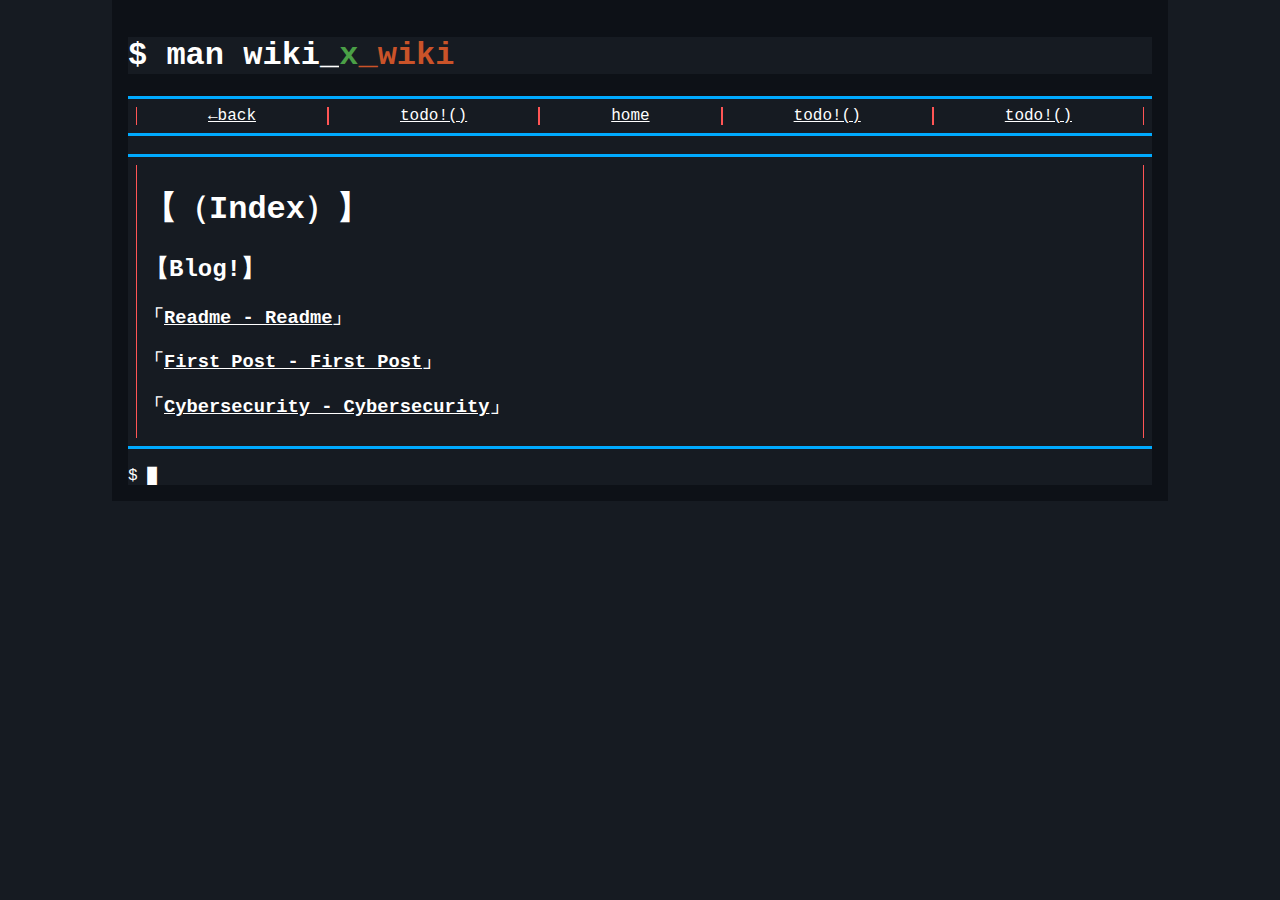
<file: index.html>
<!DOCTYPE html>
<html lang="en">
        <head>
                <meta charset="UTF-8" />
                <title>WIKI X WIKI</title>

                <meta name="viewport" content="width=device-width,initial-scale=1" />
                <meta name="description" content="No one reads this anyway right?" />
                <link rel="icon" href="favicon.ico">

                <style>
/* STYLE */
* {
        color: #fff;
        //background: #0D1117;
        background: #161B22;
}


.grid {
	border-collapse: collapse;
}
.navbar, .row {
        display: flex;
        flex-wrap: nowrap;
        flex-grow: 1;
}
.row { 
        color: #0AF;
        margin: auto;
        padding: 0.5em;
        border-style: solid none solid none;
}

.bar, .col { 
        flex-grow: 1;
        text-align: justify;

        border-style: none solid none solid;
        border-color: #F55;
        border-width: 0.1em;
}
.col { 
        padding: 0 0.5em 0 0.5em;
}
.bar {
        padding: 0 0 0 0;
}

.navbar:hover { color: #0AF; }


body {
	margin: auto;
	padding: 1em;
	max-width: 64em;
	font-family: "courier new", monospace;
	//color: #fb5;
        background: #0D1117;
	//background: #fff;
	word-wrap: break-word;
}

.main { 
        margin: auto;
        padding: 1em;
        text-align: justify;
        border-style: double;
}

/* THEGOODS */
#lil-boi { 
        text-decoration:none;
}

.first-boi:after {
        content: 'wiki_';
        color: #ffffff;
} .first-boi:hover:after { content: 'ウィキ'; }

.second-boi:after {
        content: 'x';
        color: #4a9f46;
} .second-boi:hover:after { content: 'X'; }

.third-boi:after {
        content: '_wiki';
        color: #ca5329;
} .third-boi:hover:after { content: 'ウィキ'; }


.fancyboi { //color: #fb5; }
.fancyboi::before { content: "$ "; }
@media (prefers-reduced-motion: no-preference) {
	@keyframes flash {
		50% { opacity: 0; }
	}
	@keyframes reveal {
		from { width: 2em; } /* Width of ::before */
		  to { width: 100%; }
	}
	.fancyboi {
		overflow: hidden;
		white-space: nowrap;
		animation: reveal 2s linear;
		text-overflow: "█";
	}
        .end::after{
                content: "█";
                animation: flash 0.5s step-end infinite;
        }
}
@media not (prefers-reduced-motion: no-preference) {
        .end::after{
                content: "█";
        }
}
/* SDOOGEHT */
h2::before { content: "【"; } 
h2::after { content: "】"; }
h3::before { content: "「"; } 
h3::after { content: "」"; }
h4::before { content: "『"; } 
h4::after { content: "』"; }
                </style>
        </head>

        <body class="body">
                <h1 style="text-decoration:none;" class="fancyboi" id="lil-boi">man 
                        <a href="" id="lil-boi" class="first-boi"></a><a href="" id="lil-boi" class="second-boi"></a><a href="" id="lil-boi" class="third-boi"></a>
                </h1> <!-- top bar -->

                
                <div class="grid">
                        <div class="row" align="center">
                                <div class="bar"><center><a href="../">&larr;back</a></center></div>
                                <div class="bar"><center><a href="">todo!()</a></center></div>
                                <div class="bar"><center><a href="/">home</a></center></div>
                                <div class="bar"><center><a href="">todo!()</a></center></div>
                                <div class="bar"><center><a href="">todo!()</a></center></div>
                        </div>

                        <br />

                        <div class="row">
                                <div class="col"> 
                                        <div>
                                                <h1>【（Index）】</h1>
                                                <h2>Blog!</h2>
<h3><a href="posts/README.html">Readme - Readme</a></h3>
<h3><a href="posts/anime/example.html">First Post - First Post</a></h3>
<h3><a href="posts/tech/cyber.html">Cybersecurity - Cybersecurity</a></h3>

                                        </div>
                                </div>
                        </div>
                </div>

                <div class="end"><br />$ </div>
        </body>
</html>
</file>
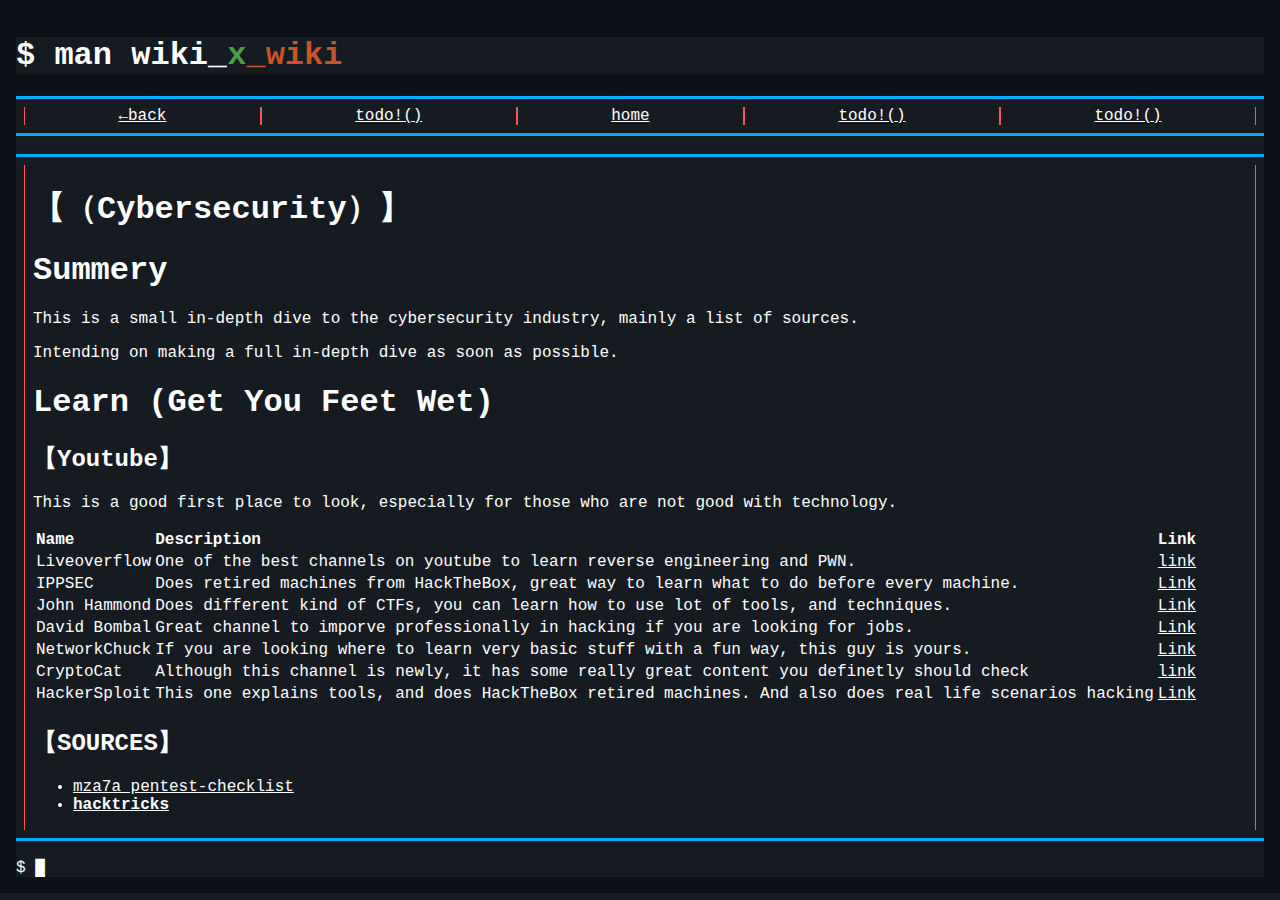
<file: posts/cyber.html>
<!DOCTYPE html>
<html lang="en">
        <head>
                <meta charset="UTF-8" />
                <title>WIKI X WIKI</title>

                <meta name="viewport" content="width=device-width,initial-scale=1" />
                <meta name="description" content="No one reads this anyway right?" />
                <link rel="icon" href="favicon.ico">

                <style>
/* STYLE */
* {
        color: #fff;
        //background: #0D1117;
        background: #161B22;
}


.grid {
	border-collapse: collapse;
}
.row {
        display: flex;
        flex-wrap: nowrap;
        flex-grow: 1;
}
.row { 
        color: #0AF;
        margin: auto;
        padding: 0.5em;
        border-style: solid none solid none;
}

.bar, .col { 
        flex-grow: 1;

        border-style: none solid none solid;
        border-color: #F55;
        border-width: 0.1em;
}
.col { 
        text-align: justify;
        padding: 0 0.5em 0 0.5em;
}
.bar {
        text-align: center;
        padding: 0 0 0 0;
}

html {
        //background-image: url("https://picsum.photos/536/354");
        // TODO: get a real image
}
body {
	margin: auto;
	padding: 1em;
	max-width: 96em;
	font-family: "courier new", monospace;
        background: #0D1117;
        word-wrap: break-word;
        height: 100%;
}

/* THEGOODS */
#lil-boi { 
        text-decoration:none;
}

.first-boi:after {
        content: 'wiki_';
        color: #ffffff;
} .first-boi:hover:after { content: 'ウィキ'; }

.second-boi:after {
        content: 'x';
        color: #4a9f46;
} .second-boi:hover:after { content: 'X'; }

.third-boi:after {
        content: '_wiki';
        color: #ca5329;
} .third-boi:hover:after { content: 'ウィキ'; }


.fancyboi { //color: #fb5; }
.fancyboi::before { content: "$ "; }
@media (prefers-reduced-motion: no-preference) {
	@keyframes flash {
		50% { opacity: 0; }
	}
	@keyframes reveal {
		from { width: 2em; } /* Width of ::before */
		  to { width: 100%; }
	}
	.fancyboi {
		overflow: hidden;
		white-space: nowrap;
		animation: reveal 2s linear;
		text-overflow: "█";
	}
        .end::after{
                content: "█";
                animation: flash 0.5s step-end infinite;
        }
}
@media not (prefers-reduced-motion: no-preference) {
        .end::after{
                content: "█";
        }
}
/* SDOOGEHT */
h2::before { content: "【"; } 
h2::after { content: "】"; }
h3::before { content: "「"; } 
h3::after { content: "」"; }
h4::before { content: "『"; } 
h4::after { content: "』"; }
                </style>
        </head>

        <body>
                <h1 style="text-decoration:none;" class="fancyboi" id="lil-boi">man 
                        <a href="" id="lil-boi" class="first-boi"></a><a href="" id="lil-boi" class="second-boi"></a><a href="" id="lil-boi" class="third-boi"></a>
                </h1> <!-- top bar -->

                
                <div class="grid">
                        <div class="row" align="center">
                                <div class="bar"><a href="../">&larr;back</a></div>
                                <div class="bar"><a href="">todo!()</a></div>
                                <div class="bar"><a href="/">home</a></div>
                                <div class="bar"><a href="">todo!()</a></div>
                                <div class="bar"><a href="">todo!()</a></div>
                        </div>

                        <br />

                        <div class="row">
                                <div class="col"> 
                                        <div>
                                                <h1>【（Cybersecurity）】</h1>
                                                <h1>Summery</h1>
<p>This is a small in-depth dive to the cybersecurity industry, mainly a list of
sources.</p>
<p>Intending on making a full in-depth dive as soon as possible.</p>
<h1>Learn (Get You Feet Wet)</h1>
<h2>Youtube</h2>
<p>This is a good first place to look, especially for those who
are not good with technology.</p>
<table><thead><tr><th>Name</th><th>Description</th><th>Link</th></tr></thead><tbody>
<tr><td>Liveoverflow</td><td>One of the best channels on youtube to learn reverse engineering and PWN.</td><td><a href="https://www.youtube.com/c/LiveOverflow">link</a></td></tr>
<tr><td>IPPSEC</td><td>Does retired machines from HackTheBox, great way to learn what to do before every machine.</td><td><a href="https://www.youtube.com/c/ippsec">Link</a></td></tr>
<tr><td>John Hammond</td><td>Does different kind of CTFs, you can learn how to use lot of tools, and techniques.</td><td><a href="https://www.youtube.com/c/JohnHammond010">Link</a></td></tr>
<tr><td>David Bombal</td><td>Great channel to imporve professionally in hacking if you are looking for jobs.</td><td><a href="https://www.youtube.com/c/DavidBombal">Link</a></td></tr>
<tr><td>NetworkChuck</td><td>If you are looking where to learn very basic stuff with a fun way, this guy is yours.</td><td><a href="https://www.youtube.com/c/NetworkChuck">Link</a></td></tr>
<tr><td>CryptoCat</td><td>Although this channel is newly, it has some really great content you definetly should check</td><td><a href="https://www.youtube.com/c/CryptoCat23">link</a></td></tr>
<tr><td>HackerSploit</td><td>This one explains tools, and does HackTheBox retired machines. And also does real life scenarios hacking</td><td><a href="https://www.youtube.com/c/HackerSploit">Link</a></td></tr>
</tbody></table>
<h2>SOURCES</h2>
<ul>
<li><a href="https://github.com/mza7a/pentest-checklist">mza7a pentest-checklist</a></li>
<li><a href="https://book.hacktricks.xyz"><strong>hacktricks</strong></a></li>
</ul>
<!-- vim: tw=64 tabstop=4 shiftwidth=4 expandtab
-->

                                        </div>
                                </div>
                        </div>
                </div>

                <div class="end"><br />$ </div>
        </body>
</html>
</file>
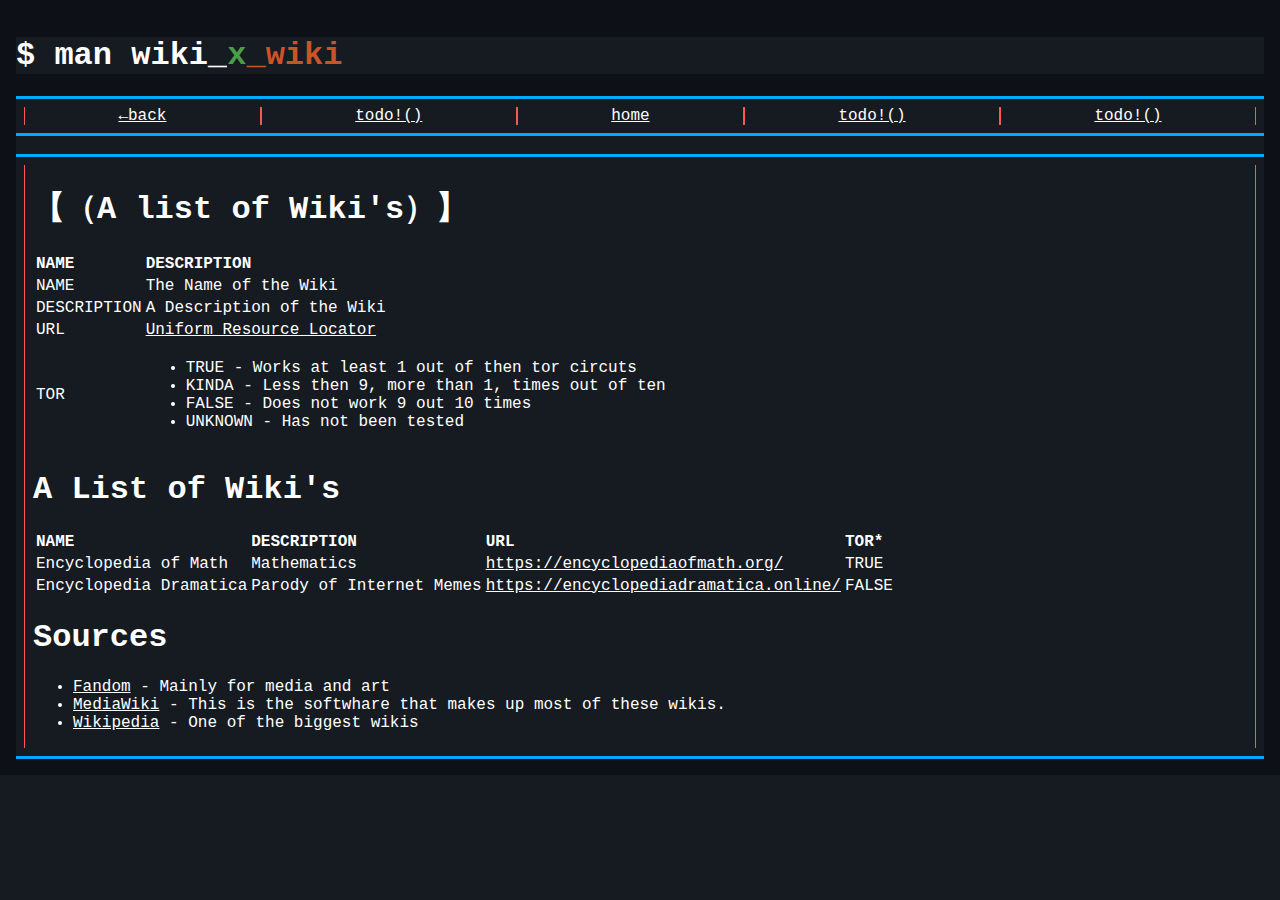
<file: posts/wiki.html>
<!DOCTYPE html>
<html lang="en">
        <head>
                <meta charset="UTF-8" />
                <title>WIKI X WIKI</title>

                <meta name="viewport" content="width=device-width,initial-scale=1" />
                <meta name="description" content="No one reads this anyway right?" />
                <link rel="icon" href="favicon.ico">

                <style>
/* STYLE */
* {
        color: #fff;
        //background: #0D1117;
        background: #161B22;
}


.grid {
	border-collapse: collapse;
}
.row {
        display: flex;
        flex-wrap: nowrap;
        flex-grow: 1;
}
.row { 
        color: #0AF;
        margin: auto;
        padding: 0.5em;
        border-style: solid none solid none;
}

.bar, .col { 
        flex-grow: 1;

        border-style: none solid none solid;
        border-color: #F55;
        border-width: 0.1em;
}
.col { 
        text-align: justify;
        padding: 0 0.5em 0 0.5em;
}
.bar {
        text-align: center;
        padding: 0 0 0 0;
}

html {
        //background-image: url("https://picsum.photos/536/354");
        // TODO: get a real image
}
body {
	margin: auto;
	padding: 1em;
	max-width: 96em;
	font-family: "courier new", monospace;
        background: #0D1117;
        word-wrap: break-word;
        height: 100%;
}

/* THEGOODS */
#lil-boi { 
        text-decoration:none;
}

.first-boi:after {
        content: 'wiki_';
        color: #ffffff;
} .first-boi:hover:after { content: 'ウィキ'; }

.second-boi:after {
        content: 'x';
        color: #4a9f46;
} .second-boi:hover:after { content: 'X'; }

.third-boi:after {
        content: '_wiki';
        color: #ca5329;
} .third-boi:hover:after { content: 'ウィキ'; }


.fancyboi { //color: #fb5; }
.fancyboi::before { content: "$ "; }
@media (prefers-reduced-motion: no-preference) {
	@keyframes flash {
		50% { opacity: 0; }
	}
	@keyframes reveal {
		from { width: 2em; } /* Width of ::before */
		  to { width: 100%; }
	}
	.fancyboi {
		overflow: hidden;
		white-space: nowrap;
		animation: reveal 2s linear;
		text-overflow: "█";
	}
        .end::after{
                content: "█";
                animation: flash 0.5s step-end infinite;
        }
}
@media not (prefers-reduced-motion: no-preference) {
        .end::after{
                content: "█";
        }
}
/* SDOOGEHT */
h2::before { content: "【"; } 
h2::after { content: "】"; }
h3::before { content: "「"; } 
h3::after { content: "」"; }
h4::before { content: "『"; } 
h4::after { content: "』"; }
                </style>
        </head>

        <body>
                <h1 style="text-decoration:none;" class="fancyboi" id="lil-boi">man 
                        <a href="" id="lil-boi" class="first-boi"></a><a href="" id="lil-boi" class="second-boi"></a><a href="" id="lil-boi" class="third-boi"></a>
                </h1> <!-- top bar -->

                
                <div class="grid">
                        <div class="row" align="center">
                                <div class="bar"><a href="../">&larr;back</a></div>
                                <div class="bar"><a href="">todo!()</a></div>
                                <div class="bar"><a href="/">home</a></div>
                                <div class="bar"><a href="">todo!()</a></div>
                                <div class="bar"><a href="">todo!()</a></div>
                        </div>

                        <br />

                        <div class="row">
                                <div class="col"> 
                                        <div>
                                                <h1>【（A list of Wiki's）】</h1>
                                                <table>
    <tr>
        <th>NAME</th>
        <th>DESCRIPTION</th>
    </tr>
    <tr>
        <td>NAME</td>
        <td>The Name of the Wiki</td>
    </tr>
    <tr>
        <td>DESCRIPTION</td>
        <td>A Description of the Wiki</td>
    </tr>
    <tr>
        <td>URL</td>
        <td><a
        href="https://developer.mozilla.org/en-US/docs/Learn/Common_questions/Web_mechanics/What_is_a_URL">Uniform Resource Locator</a></td>
    </tr>
    <tr>
        <td>TOR</td>
        <td>
            <ul>
                <li>TRUE - Works at least 1 out of then tor circuts</li>
                <li>KINDA - Less then 9, more than 1, times out of ten</li>
                <li>FALSE - Does not work 9 out 10 times</li>
                <li>UNKNOWN - Has not been tested</li>
            </ul> 
        </td>
    </tr>
</table>
<h1>A List of Wiki's</h1>
<table>
    <tr>
        <th>NAME</th>
        <th>DESCRIPTION</th>
        <th>URL</th>
        <th>TOR*</th>
    </tr>
    <tr>
        <td>Encyclopedia of Math</td>
        <td>Mathematics</td>
        <td><a href="https://encyclopediaofmath.org/">https://encyclopediaofmath.org/</a></td>
        <td>TRUE</td>
    </tr>
    <tr>
        <td>Encyclopedia Dramatica</td>
        <td>Parody of Internet Memes</td>
        <td><a href="https://encyclopediadramatica.online">https://encyclopediadramatica.online/</a></td>
        <td>FALSE</td>
    </tr>
<!--<tr>
        <td>Encyclopedia Dramatica</td>
        <td>Parody of Internet Memes</td>
        <td><a href="https://encyclopediadramatica.online">https://encyclopediadramatica.online/</a></td>
        <td>FALSE</td>
    </tr>-->
</table>
<h1>Sources</h1>
<ul>
    <li><a href="https://www.fandom.com/explore">Fandom</a> - Mainly for media and art</li>
    <li><a href="https://www.mediawiki.org/wiki/Sites_using_MediaWiki/en">MediaWiki</a>
    - This is the softwhare that makes up most of these wikis.</li>
    <li><a
    href="https://en.wikipedia.org/wiki/List_of_wikis">Wikipedia</a>
    - One of the biggest wikis</li>
<!--<li><a href=""></a></li>-->
</ul>
<!-- vim: tw=64 tabstop=4 shiftwidth=4 expandtab

                                        </div>
                                </div>
                        </div>
                </div>

                <div class="end"><br />$ </div>
        </body>
</html>
</file>
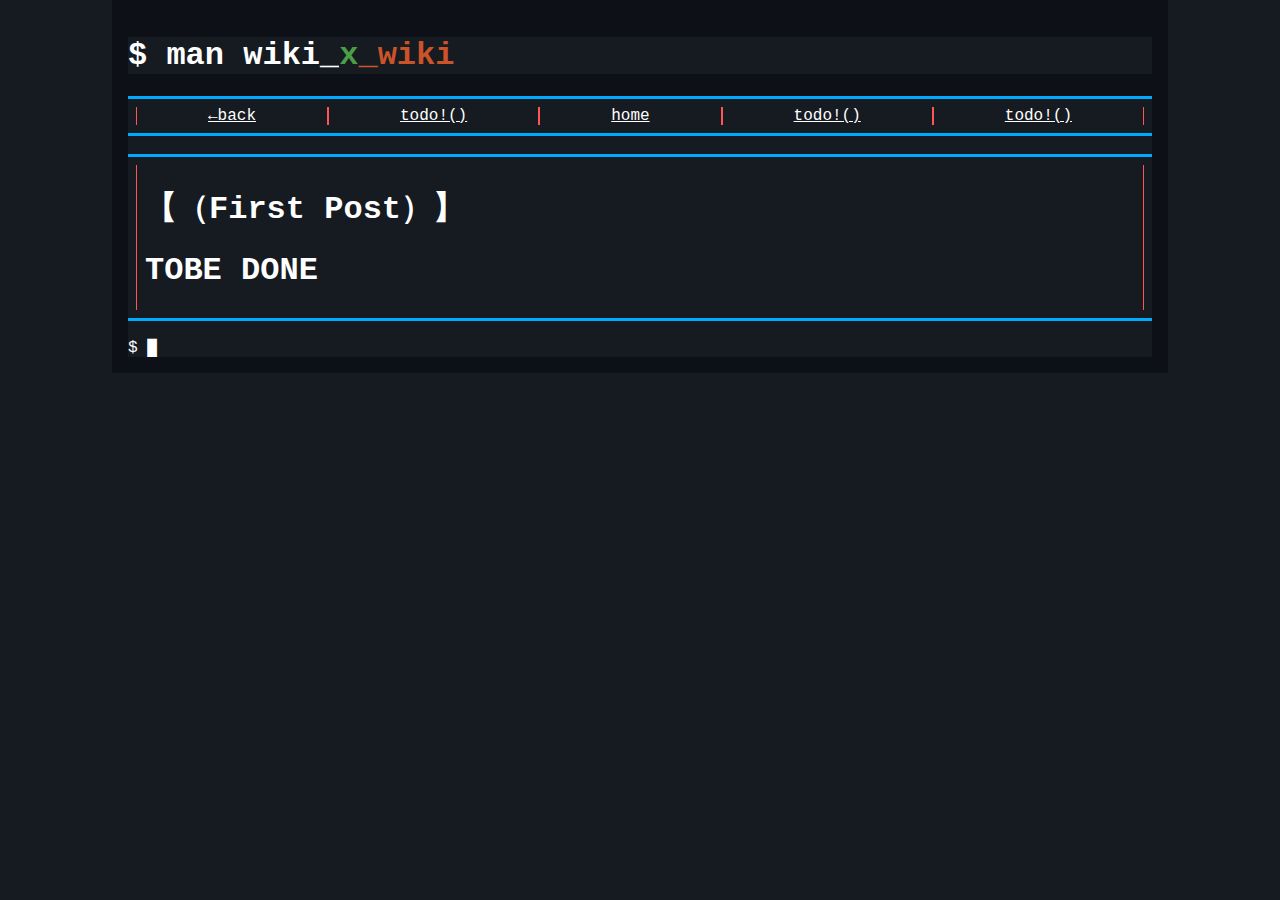
<file: posts/anime/example.html>
<!DOCTYPE html>
<html lang="en">
        <head>
                <meta charset="UTF-8" />
                <title>WIKI X WIKI</title>

                <meta name="viewport" content="width=device-width,initial-scale=1" />
                <meta name="description" content="No one reads this anyway right?" />
                <link rel="icon" href="favicon.ico">

                <style>
/* STYLE */
* {
        color: #fff;
        //background: #0D1117;
        background: #161B22;
}


.grid {
	border-collapse: collapse;
}
.navbar, .row {
        display: flex;
        flex-wrap: nowrap;
        flex-grow: 1;
}
.row { 
        color: #0AF;
        margin: auto;
        padding: 0.5em;
        border-style: solid none solid none;
}

.bar, .col { 
        flex-grow: 1;
        text-align: justify;

        border-style: none solid none solid;
        border-color: #F55;
        border-width: 0.1em;
}
.col { 
        padding: 0 0.5em 0 0.5em;
}
.bar {
        padding: 0 0 0 0;
}

.navbar:hover { color: #0AF; }


body {
	margin: auto;
	padding: 1em;
	max-width: 64em;
	font-family: "courier new", monospace;
	//color: #fb5;
        background: #0D1117;
	//background: #fff;
	word-wrap: break-word;
}

.main { 
        margin: auto;
        padding: 1em;
        text-align: justify;
        border-style: double;
}

/* THEGOODS */
#lil-boi { 
        text-decoration:none;
}

.first-boi:after {
        content: 'wiki_';
        color: #ffffff;
} .first-boi:hover:after { content: 'ウィキ'; }

.second-boi:after {
        content: 'x';
        color: #4a9f46;
} .second-boi:hover:after { content: 'X'; }

.third-boi:after {
        content: '_wiki';
        color: #ca5329;
} .third-boi:hover:after { content: 'ウィキ'; }


.fancyboi { //color: #fb5; }
.fancyboi::before { content: "$ "; }
@media (prefers-reduced-motion: no-preference) {
	@keyframes flash {
		50% { opacity: 0; }
	}
	@keyframes reveal {
		from { width: 2em; } /* Width of ::before */
		  to { width: 100%; }
	}
	.fancyboi {
		overflow: hidden;
		white-space: nowrap;
		animation: reveal 2s linear;
		text-overflow: "█";
	}
        .end::after{
                content: "█";
                animation: flash 0.5s step-end infinite;
        }
}
@media not (prefers-reduced-motion: no-preference) {
        .end::after{
                content: "█";
        }
}
/* SDOOGEHT */
h2::before { content: "【"; } 
h2::after { content: "】"; }
h3::before { content: "「"; } 
h3::after { content: "」"; }
h4::before { content: "『"; } 
h4::after { content: "』"; }
                </style>
        </head>

        <body class="body">
                <h1 style="text-decoration:none;" class="fancyboi" id="lil-boi">man 
                        <a href="" id="lil-boi" class="first-boi"></a><a href="" id="lil-boi" class="second-boi"></a><a href="" id="lil-boi" class="third-boi"></a>
                </h1> <!-- top bar -->

                
                <div class="grid">
                        <div class="row" align="center">
                                <div class="bar"><center><a href="../">&larr;back</a></center></div>
                                <div class="bar"><center><a href="">todo!()</a></center></div>
                                <div class="bar"><center><a href="/">home</a></center></div>
                                <div class="bar"><center><a href="">todo!()</a></center></div>
                                <div class="bar"><center><a href="">todo!()</a></center></div>
                        </div>

                        <br />

                        <div class="row">
                                <div class="col"> 
                                        <div>
                                                <h1>【（First Post）】</h1>
                                                <h1>TOBE DONE</h1>
<!-- vim: tw=64 tabstop=4 shiftwidth=4 expandtab
-->

                                        </div>
                                </div>
                        </div>
                </div>

                <div class="end"><br />$ </div>
        </body>
</html>
</file>
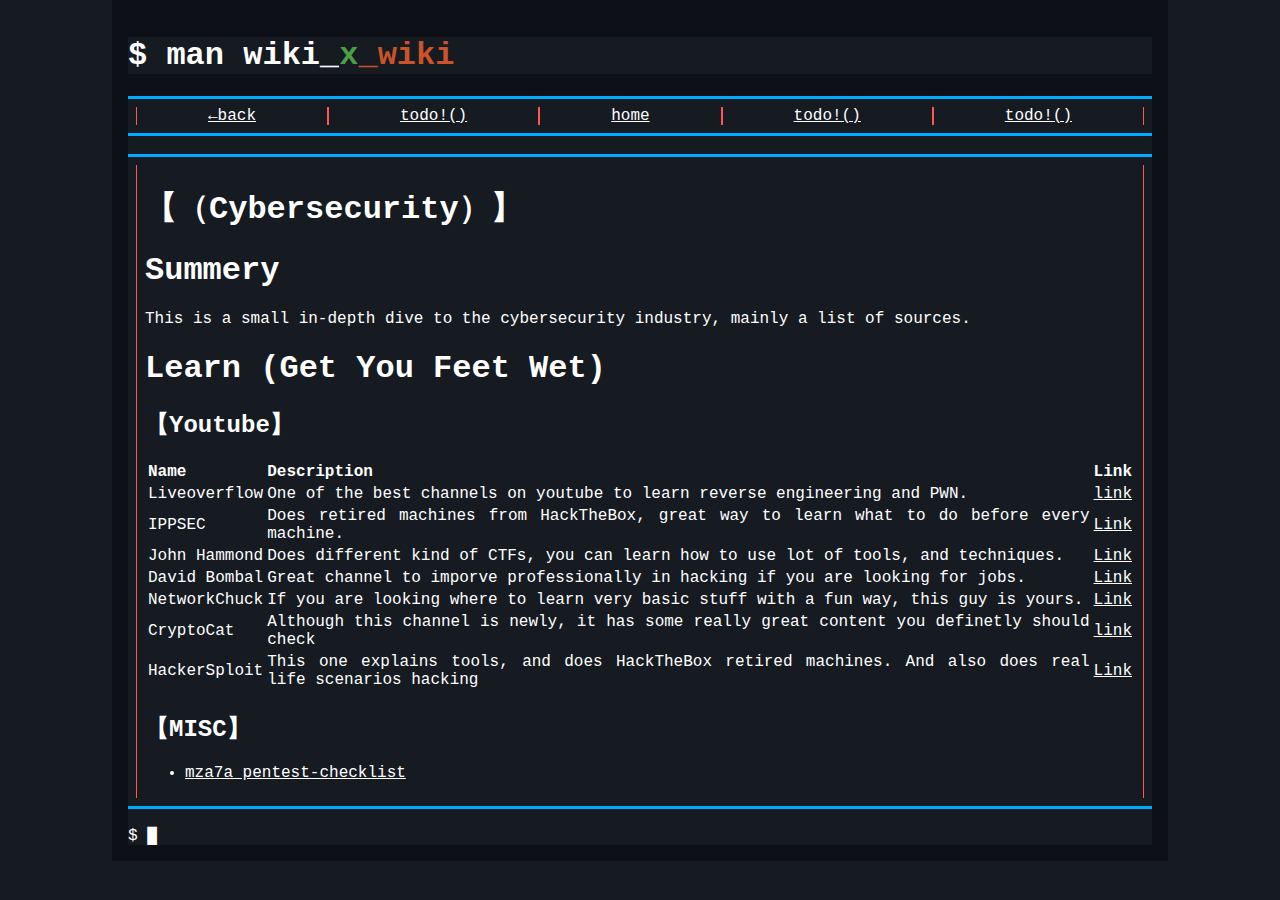
<file: posts/tech/cyber.html>
<!DOCTYPE html>
<html lang="en">
        <head>
                <meta charset="UTF-8" />
                <title>WIKI X WIKI</title>

                <meta name="viewport" content="width=device-width,initial-scale=1" />
                <meta name="description" content="No one reads this anyway right?" />
                <link rel="icon" href="favicon.ico">

                <style>
/* STYLE */
* {
        color: #fff;
        //background: #0D1117;
        background: #161B22;
}


.grid {
	border-collapse: collapse;
}
.navbar, .row {
        display: flex;
        flex-wrap: nowrap;
        flex-grow: 1;
}
.row { 
        color: #0AF;
        margin: auto;
        padding: 0.5em;
        border-style: solid none solid none;
}

.bar, .col { 
        flex-grow: 1;
        text-align: justify;

        border-style: none solid none solid;
        border-color: #F55;
        border-width: 0.1em;
}
.col { 
        padding: 0 0.5em 0 0.5em;
}
.bar {
        padding: 0 0 0 0;
}

.navbar:hover { color: #0AF; }


body {
	margin: auto;
	padding: 1em;
	max-width: 64em;
	font-family: "courier new", monospace;
	//color: #fb5;
        background: #0D1117;
	//background: #fff;
	word-wrap: break-word;
}

.main { 
        margin: auto;
        padding: 1em;
        text-align: justify;
        border-style: double;
}

/* THEGOODS */
#lil-boi { 
        text-decoration:none;
}

.first-boi:after {
        content: 'wiki_';
        color: #ffffff;
} .first-boi:hover:after { content: 'ウィキ'; }

.second-boi:after {
        content: 'x';
        color: #4a9f46;
} .second-boi:hover:after { content: 'X'; }

.third-boi:after {
        content: '_wiki';
        color: #ca5329;
} .third-boi:hover:after { content: 'ウィキ'; }


.fancyboi { //color: #fb5; }
.fancyboi::before { content: "$ "; }
@media (prefers-reduced-motion: no-preference) {
	@keyframes flash {
		50% { opacity: 0; }
	}
	@keyframes reveal {
		from { width: 2em; } /* Width of ::before */
		  to { width: 100%; }
	}
	.fancyboi {
		overflow: hidden;
		white-space: nowrap;
		animation: reveal 2s linear;
		text-overflow: "█";
	}
        .end::after{
                content: "█";
                animation: flash 0.5s step-end infinite;
        }
}
@media not (prefers-reduced-motion: no-preference) {
        .end::after{
                content: "█";
        }
}
/* SDOOGEHT */
h2::before { content: "【"; } 
h2::after { content: "】"; }
h3::before { content: "「"; } 
h3::after { content: "」"; }
h4::before { content: "『"; } 
h4::after { content: "』"; }
                </style>
        </head>

        <body class="body">
                <h1 style="text-decoration:none;" class="fancyboi" id="lil-boi">man 
                        <a href="" id="lil-boi" class="first-boi"></a><a href="" id="lil-boi" class="second-boi"></a><a href="" id="lil-boi" class="third-boi"></a>
                </h1> <!-- top bar -->

                
                <div class="grid">
                        <div class="row" align="center">
                                <div class="bar"><center><a href="../">&larr;back</a></center></div>
                                <div class="bar"><center><a href="">todo!()</a></center></div>
                                <div class="bar"><center><a href="/">home</a></center></div>
                                <div class="bar"><center><a href="">todo!()</a></center></div>
                                <div class="bar"><center><a href="">todo!()</a></center></div>
                        </div>

                        <br />

                        <div class="row">
                                <div class="col"> 
                                        <div>
                                                <h1>【（Cybersecurity）】</h1>
                                                <h1>Summery</h1>
<p>This is a small in-depth dive to the cybersecurity industry, mainly a list of
sources.</p>
<h1>Learn (Get You Feet Wet)</h1>
<h2>Youtube</h2>
<table><thead><tr><th>Name</th><th>Description</th><th>Link</th></tr></thead><tbody>
<tr><td>Liveoverflow</td><td>One of the best channels on youtube to learn reverse engineering and PWN.</td><td><a href="https://www.youtube.com/c/LiveOverflow">link</a></td></tr>
<tr><td>IPPSEC</td><td>Does retired machines from HackTheBox, great way to learn what to do before every machine.</td><td><a href="https://www.youtube.com/c/ippsec">Link</a></td></tr>
<tr><td>John Hammond</td><td>Does different kind of CTFs, you can learn how to use lot of tools, and techniques.</td><td><a href="https://www.youtube.com/c/JohnHammond010">Link</a></td></tr>
<tr><td>David Bombal</td><td>Great channel to imporve professionally in hacking if you are looking for jobs.</td><td><a href="https://www.youtube.com/c/DavidBombal">Link</a></td></tr>
<tr><td>NetworkChuck</td><td>If you are looking where to learn very basic stuff with a fun way, this guy is yours.</td><td><a href="https://www.youtube.com/c/NetworkChuck">Link</a></td></tr>
<tr><td>CryptoCat</td><td>Although this channel is newly, it has some really great content you definetly should check</td><td><a href="https://www.youtube.com/c/CryptoCat23">link</a></td></tr>
<tr><td>HackerSploit</td><td>This one explains tools, and does HackTheBox retired machines. And also does real life scenarios hacking</td><td><a href="https://www.youtube.com/c/HackerSploit">Link</a></td></tr>
</tbody></table>
<h2>MISC</h2>
<ul>
<li><a href="https://github.com/mza7a/pentest-checklist">mza7a pentest-checklist</a></li>
</ul>
<!-- vim: tw=64 tabstop=4 shiftwidth=4 expandtab
-->

                                        </div>
                                </div>
                        </div>
                </div>

                <div class="end"><br />$ </div>
        </body>
</html>
</file>
